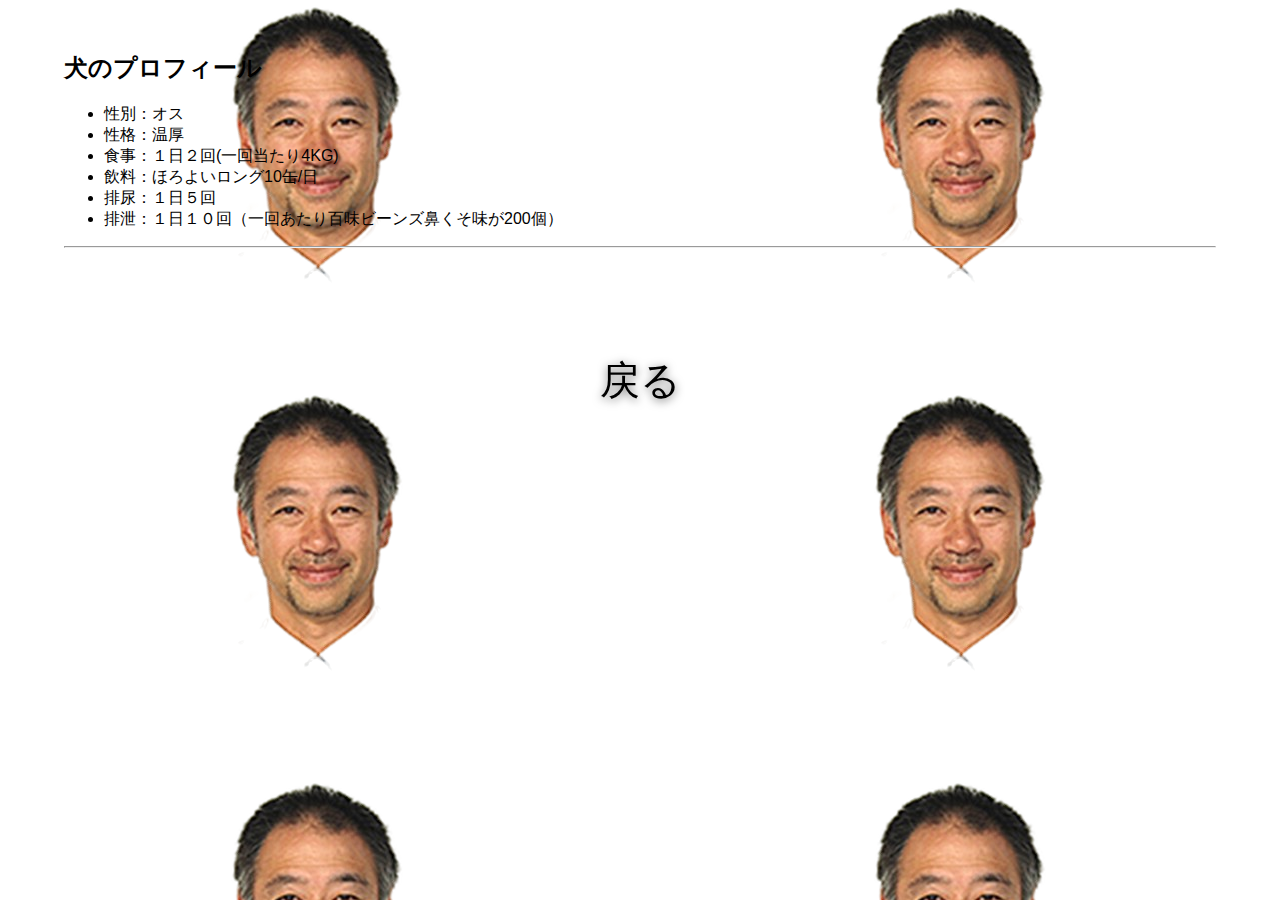
<file: dog.html>
<!DOCTYPE html>
<html>
<head>
<link rel="stylesheet" href="style.css">
<meta charset="UTF-8">
<title>犬のプロフィール</title>
<link rel="icon" href="favicon.ico?update=001" type="image/x-icon">
</head>
<body>
<h2>犬のプロフィール</h2>
<ul>
 <li>性別：オス</li>
 <li>性格：温厚</li>
 <li>食事：１日２回(一回当たり4KG)</li>
 <li>飲料：ほろよいロング10缶/日</li>
 <li>排尿：１日５回</li>
 <li>排泄：１日１０回（一回あたり百味ビーンズ鼻くそ味が200個）</li>
</ul>
<hr>
<div class="wrapper">
  <a class="second after" href="non.html">戻る</a>
</a>
</div>
</body>
</html>
</file>
<file: style.css>
strong{font-size : 大きさを指定 ; }
h1{	
    color 	  : #00FF00 ; 
    text-align    : center ;
    border-style  : dashed ;
    border-color  : #dd03a9 ;
    border-width  : 3px 30px 3px 30px ;
}
body{	background : url("taira.png") ; }
img{	float : 場所の指定 ; }
hr{	clear : both ; }
p{	text-align:場所の指定 ; }
a:hover {

}

-->
</style>
















body,
html {
  height: 100%;
  margin: 0 auto;
  letter-spacing: 2px;
  font-size: 10px;
}
 
/*セクションの基本レイアウト*/
div {
  box-sizing: border-box;
  color: #FFF;
  display: flex;
  align-items: center;
  justify-content: center;
  padding: 5%;
  text-shadow: 0 2px 10px rgba(0,0,0,.6);
}
/*パララックス用の背景レイヤー*/
.parallax-section {
  background-image:url('https://picsum.photos/id/1015/1600/1000');
  background-attachment: fixed;
  background-position: center;
  background-size: cover;
  background-repeat: no-repeat;
  height: 50dvh; /* 画面の半分 */
  font-size: 5rem; /* ← 他サンプルと統一 */
}
 

/* 各背景の画像 */
.img-section-01 { background-image: url("background.jpg"); }
.img-section-02 { background-image: url("dog.jpg"); }
.img-section-03 { background-image: url("秋田犬.gif"); }

/*スクロールするコンテンツ*/
.content-section1 { background-color: #555; min-height: 60dvh; font-size: 5rem; }
.content-section2 { background-color: #555; min-height: 60dvh; font-size: 5rem; }
.content-section3 { background-color: #555; min-height: 60dvh; font-size: 5rem; }

















@import url(https://fonts.googleapis.com/css?family=Open+Sans);

body{
  font-family:'Open Sans', sans-serif;
  width:90%;
  margin:0 auto;
  padding:2em 0 6em;
}
h1:before{
  content: "// ";
}
h1{
  font-size:3em;
  color:#fefefe;
  text-transform:lowercase;
}
.wrapper{
  margin:3em 0;
}
a,a:visited,a:hover,a:active{
  -webkit-backface-visibility:hidden;
          backface-visibility:hidden;
  position:relative;
  transition:0.5s color ease;
  text-decoration:none;
  color:black;
  font-size:2.5em;
}
a:hover{
  color:#d73444;
}
a.before:before,a.after:after{
  content: "";
  transition:0.5s all ease;
  -webkit-backface-visibility:hidden;
          backface-visibility:hidden;
  position:absolute;
}
a.before:before{
  top:-0.25em;
}
a.after:after{
  bottom:-0.25em;
}
a.before:before,a.after:after{
  height:5px;
  height:0.35rem;
  width:0;
  background:#d73444;
}
a.first:after{
  left:0;
}
a.second:after{
  right:0;
}
a.third:after,a.sixth:before,a.sixth:after{
  left:50%;
  -webkit-transform:translateX(-50%);
          transform:translateX(-50%);
}
a.fourth:before,a.fourth:after{
  left:0;
}
a.fifth:before,a.fifth:after{
  right:0;
}
a.seventh:before{
  right:0;
}
a.seventh:after{
  left:0;
}
a.eigth:before{
  left:0;
}
a.eigth:after{
  right:0;
}
a.before:hover:before,a.after:hover:after{
  width:100%;
}
.square{
  box-sizing:border-box;
  margin-left:-0.4em;
  position:relative;
  font-size:2.5em;
  overflow:hidden;
}
.square a{
  position:static;
  font-size:100%;
  padding:0.2em 0.4em;
}
.square:before,.square:after{
  content: "";
  box-sizing:border-box;
  transition:0.25s all ease;
  -webkit-backface-visibility:hidden;
          backface-visibility:hidden;
  position:absolute;
  width:5px;
  width:0.35rem;
  height:0;
  background:#d73444;
}
.square:before{
  left:0;
  bottom:-0.2em;
}
.square.individual:before{
  transition-delay:0.6s;
}
.square:after{
  right:0;
  top:-0.2em;
}
.square.individual:after{
  transition-delay:0.2s;
}
.square a:before{
  left:0;
  transition:0.25s all ease;
}
.square a:after{
  right:0;
  transition:0.25s all ease;
}
.square.individual a:after{
  transition:0.25s all ease 0.4s;
}
.square:hover:before,.square:hover:after{
  height:calc(100% + 0.4em);
}
.square:hover a:before,.square:hover a:after{
  width:100%;


/* --- General Pen Styles --- */
body{
  font-family: Georgia, serif;
  color: #333;
  font-size: 18px;
  line-height: 24px;
}
h1{
  font-size: 50px;
  line-height: 1.125;
}
.contained{
  margin: 0 auto;
  width: 90%;
  @media (min-width: 500px){
    width: 80%;
  }
  @media (min-width: 600px){
    width: 60%;
  }
}
main{
  padding: 1em 0;
  position: relative;
  background: #f5f5f5;
  box-shadow: 0px -10px 60px rgba(0,0,0,0.25);
}
</file>
